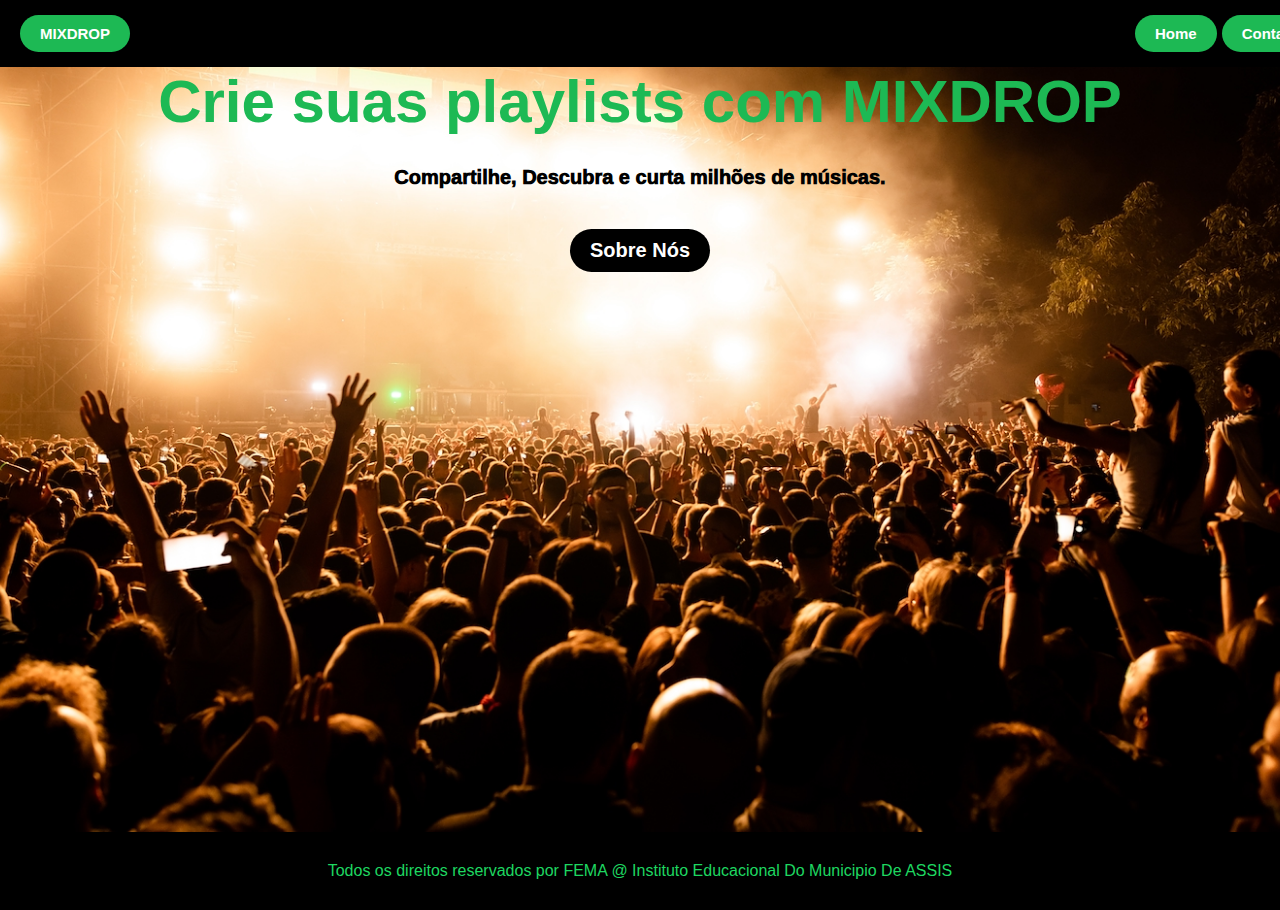
<file: Home.html>
<!DOCTYPE html>
<html lang="pt-BR">
<head>
  <meta charset="UTF-8">
  <meta name="viewport" content="width=device-width, initial-scale=1.0">
  <title>MIXDROP - Música para Todos</title>
  <link rel="stylesheet" href="style.css">
</head>
<body>
  
  <div class="header">
    <a href="index.html" class="logo">MIXDROP</a>
    <a href="Home.html" class="Home">Home</a>
    <a href="Contato" class="Contato">Contato</a>

</div>


  <section class="hero">
    <h1>Crie suas playlists com MIXDROP</h1>
    <p>Compartilhe, Descubra e curta milhões de músicas.</p>
    <div>
      <button class="sobre" onclick="mostrarCaixas()">Sobre Nós</button>
    </div>


    <div class="container-caixas">
      <div class="caixa-texto" id="caixa1">Texto da Caixa 1</div>
      <div class="caixa-texto" id="caixa2">Texto da Caixa 2</div>
      <div class="caixa-texto" id="caixa3">Texto da Caixa 3</div>
      <div class="caixa-texto" id="caixa4">Texto da Caixa 4</div>
    </div>
  </section>

  <footer>
    Todos os direitos reservados por FEMA @ Instituto Educacional Do Municipio De ASSIS
  </footer>

  <script src="script.js"></script>
</body>
</html>
</file>
<file: style.css>
body {
    margin: 0; 
    font-family: Arial, sans-serif; 
    background: linear-gradient(200deg,#282828,#048331) 
  }
  .container{
    h1{
      font-size: 36px;
      color: #ddd;
      padding: 20px;
    } 
    p{
      font-size: 18px;
      color: #ddd;
      padding: 5px;
    }
 #listaFavoritos  li {
    padding: 10px;
    background-color: #333;
    color: #fff;
    text-decoration: none;
    display: block;
    margin-bottom: 10px;
    transition: background-color 0.3s ease;
 border-radius: 8px;


 }
    .right-column h2{
        font-size: 24px; 
        font-weight: bold;
        color: #fff; 
        text-decoration: none; 
        background-color: #1DB954; 
        padding: 10px 20px; 
        border-radius: 30px; 
        text-align: center;

    }

  }
  .right-column #listaMusicas{
    padding: 20px;
   font-weight: bold;
    list-style-type: none;
    margin: 0;
    overflow-y: auto;
    max-height: 200px;
    overflow-x: hidden;
    color: #fff;
    
    
     
  }
  .right-column #listaFavoritos{
    padding: 20px;
   font-weight: bold;
    list-style-type: none;
    margin: 0;
    overflow-y: auto;
    max-height: 200px;
    overflow-x: hidden;
    color: #fff;
  
  }
  .right-column #player {
    width: 80%; 
    max-width: 600px; 
    padding: 20px;
    border-radius: 10px;
    overflow: hidden;
    margin: 0 px auto; 
    cursor: pointer;
    transition: 0.5s linear;
    
    &:focus {
      outline: none;
      background-color: #8f8f8f;
    }
  }
  #nomeArtista{
    padding: 9px;
    border-radius: 8px;
    border: none;
    color: white;
    background-color: #282828; 
    font-size: 18px;  
    transition: background-color 0.3s; 
    &:hover { 
      background-color: #8f8f8f;
    }
    &:focus {
      outline: none;
      background-color: #8f8f8f;
    }
   
  }
  
  #formArtista button {
  
    padding: 9px 18px;
    border-radius: 8px;
    border: none;
    color: white;
    background-color: #000000; 
    font-size: 18px;  
    transition: background-color 0.3s; 
    &:hover { 
      background-color:#1DB954;
    }
    &:focus {
      outline: none;
      background-color: #8f8f8f;
    }
  }
  .header {
    display: flex;
    justify-content: flex-start; 
    align-items: center; 
    padding: 10px 20px; 
    width: 97%;
    background-color: #000000; 
  }
  
  #artistaImagem {
    margin-top: 10px;
    border-radius: 8px;
    max-width: 70%;
    box-shadow: 0 4px 8px rgba(0, 0, 0, 0.5);
    transition: box-shadow 0.3s;
    width: 300px;
  
  }

  .Contato{

    font-size: 15px; 
    font-weight: bold;
    color: #fff; 
    text-decoration: none; 
    background-color: #1DB954; 
    padding: 10px 20px; 
    border-radius: 30px; 
    transition: background-color 0.3s; 

  }

  .Home{
    font-size: 15px; 
    font-weight: bold;
    color: #fff; 
    text-decoration: none; 
    background-color: #1DB954; 
    padding: 10px 20px; 
    border-radius: 30px; 
    transition: background-color 0.3s; 
    margin: 5px;
  }

  
  .logo {
    font-size: 15px; 
    font-weight: bold;
    color: #fff; 
    text-decoration: none; 
    background-color: #1DB954; 
    padding: 10px 20px; 
    border-radius: 30px; 
    transition: background-color 0.3s;
    margin-right: 1000px;
  }
  
  .container {
    display: flex; 
  }
  
  .left-column, .right-column {
    padding: 20px; 
  }
  
  .left-column {
    flex: 1; 
  }
  
  .right-column {
    flex: px; 
  }
  
  h1, h2 {
    color: #fff; 
  }
  
  h1 {
    margin-bottom: 10px; 
  }
  
  p, label {
    color: #ddd; 
  }
  
  button {
    background-color: #1DB954; 
    color: #fff;
    border: none; 
    padding: 4px 7px; 
    border-radius: 30px; 
    cursor: pointer; 
    transition: background-color 0.3s; 
    margin: 10px;
  }
  
  button:hover {
    background-color: #1ed760; 
  }

  footer{

    margin-top: auto;
    color: #1ed760;
    text-align: center;
    padding: 30px;
    background-color: #000000;
    
  }

  .hero {
    display: flex;
    flex-direction: column;
    align-items: center;
    justify-content: center;
    text-align: center;
    padding: 300px 30px;
    background-image: url(festas\ \(1\).jpg);
    background-size: cover;
    background-position: center;
    font-weight: 1000;

  }

  .hero h1 {
    font-size: 60px;
    color: #1DB954;
    margin-top: -300px;
  }

  .hero p {
    font-size: 20px;
    margin-bottom: 30px;
    color: #000000;
  }

  .sobre{
    
    font-size: 20px; 
    font-weight: bold;
    color: #fff; 
    text-decoration: none; 
    background-color: #000000; 
    padding: 10px 20px; 
    border-radius: 30px; 
    transition: transform 0.3s ease, background-color 0.3s ease;

  }

  .sobre:hover{
    transform: scale(1.1);
    background-color: #048331;
  }


  .sobre:active{

    transform: scale(1);
    background-color: #000000;
  }
  
  .caixa-texto {
    opacity: 0; 
    padding: 40px;
    margin: 10px;
    color: #fff;
    background-color:#1ed760;
    border-radius: 5px;
    font-size: 10px;
    width: 200px;
    height: 150px;
    position: relative;
    left: -100%; 
    transition: left 1s ease, opacity 1s ease; 
  }

  .mostrar {
    left: 50%; 
    opacity: 1; 
    transform: translateX(-50%);
  }

  .container-caixas {
    display: flex;
    flex-direction: column;
    align-items: center;
    position: relative;
    left: 9%;
    top: 150px;
    transform: translate(-50%, -50%);
    flex-direction: row;
  }
</file>
